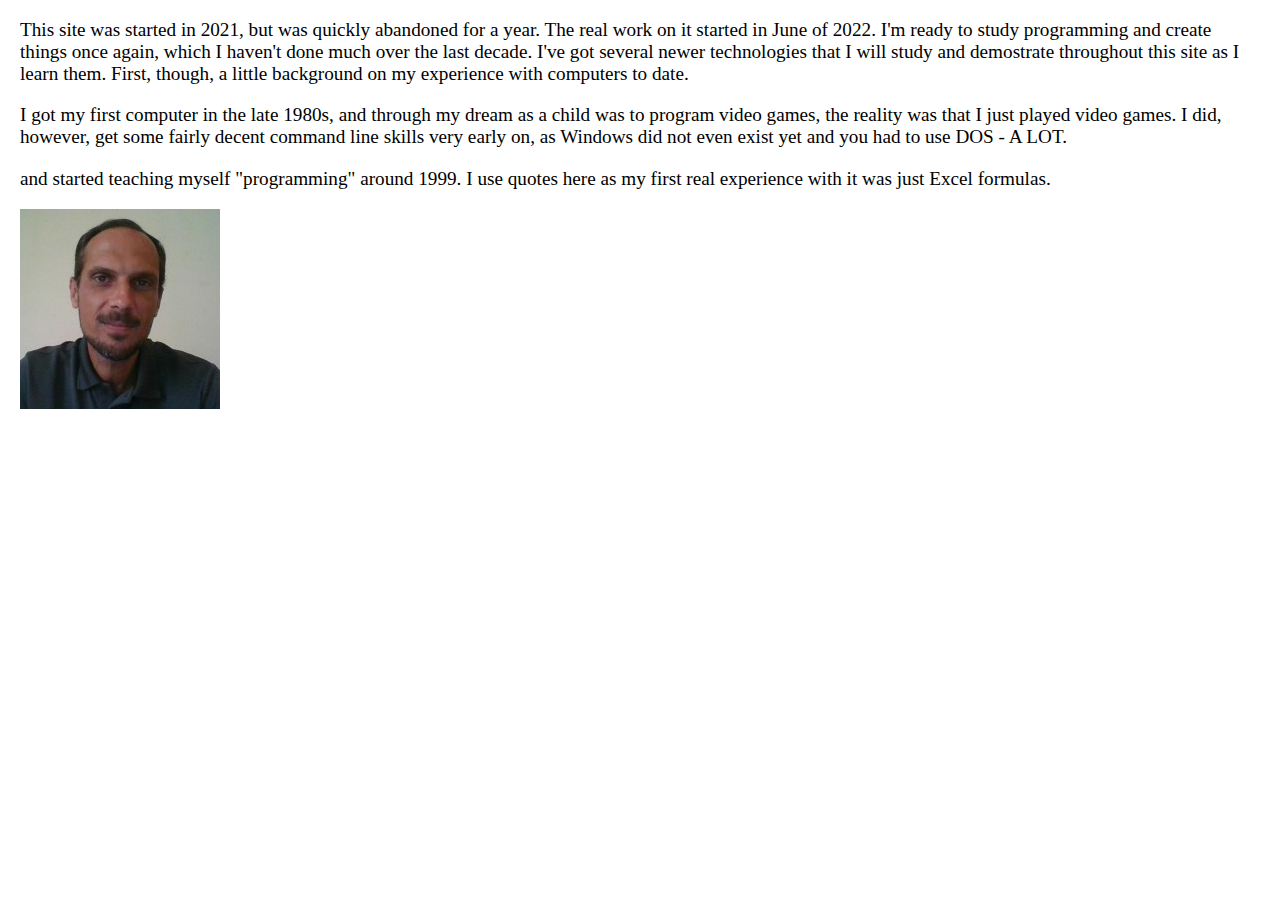
<file: index.html>
<!DOCTYPE html>
<html lang="en">

<head>
  <meta charset="utf-8">
  <title>Mid-2022 and forward programming notes and thoughts</title>
  <style>
    body {
      font-size: 1.2em;
      margin: 0 20px;
    }

    h1 {
      text-align: center;
      background-color: darkgray;
    }
    a {
      color: blue;
    }

    a.ytlink {
      color: red;
    }
  </style>
</head>

<body>
  <p>This site was started in 2021, but was quickly abandoned for a year. The real work on it started in June of 2022. I'm ready to study programming and create things once again, which I haven't done much over the last decade. I've got several newer technologies that I will study and demostrate throughout this site as I learn them. First, though, a little background on my experience with computers to date.</p>

  <p>I got my first computer in the late 1980s, and through my dream as a child was to program video games, the reality was that I just played video games. I did, however, get some fairly decent command line skills very early on, as Windows did not even exist yet and you had to use DOS - A LOT.</p>
  
  <p>and started teaching myself "programming" around 1999. I use quotes here as my first real experience with it was just Excel formulas. </p>

  <img src="images/linkedin-picture.jpg" alt="Picture of Steve Williams">

<!--
  <h3>WHATWG Links:</h3>

  <ul>
    <li><a href="whatwg/html-spec/Document.html">Document Class</a></li>
    <li><a href="whatwg/html-spec/Location.html">Location Class</a></li>
    <li><a href="whatwg/html-spec/cookies-topic.html">Discussion of Cookies</a></li>
  </ul>

  <h3>Node.js Links</h3>

  <ul>
    <li><a href="node/node1.html">Node - First Steps</a></li>
  </ul>

  <h3>Youtube Links:</h3>

  <ul>
    <li>
      <a href="youtube/web-dev-simplified/css-inheritance.html">Do You Really Understand CSS Inheritance?</a> (<a
        class="ytlink" href="https://www.youtube.com/watch?v=N8tFrMZp_wA">Youtube</a>)
    </li>
    <li>
      <a href="youtube/web-dev-simplified/5-css-features.html">5 Must Know CSS Features That Almost Nobody Knows</a> (<a
        class="ytlink" href="https://www.youtube.com/watch?v=X6tTBxEmZCE">Youtube</a>)
    </li>
  </ul>
-->

</body>

</html>
</file>
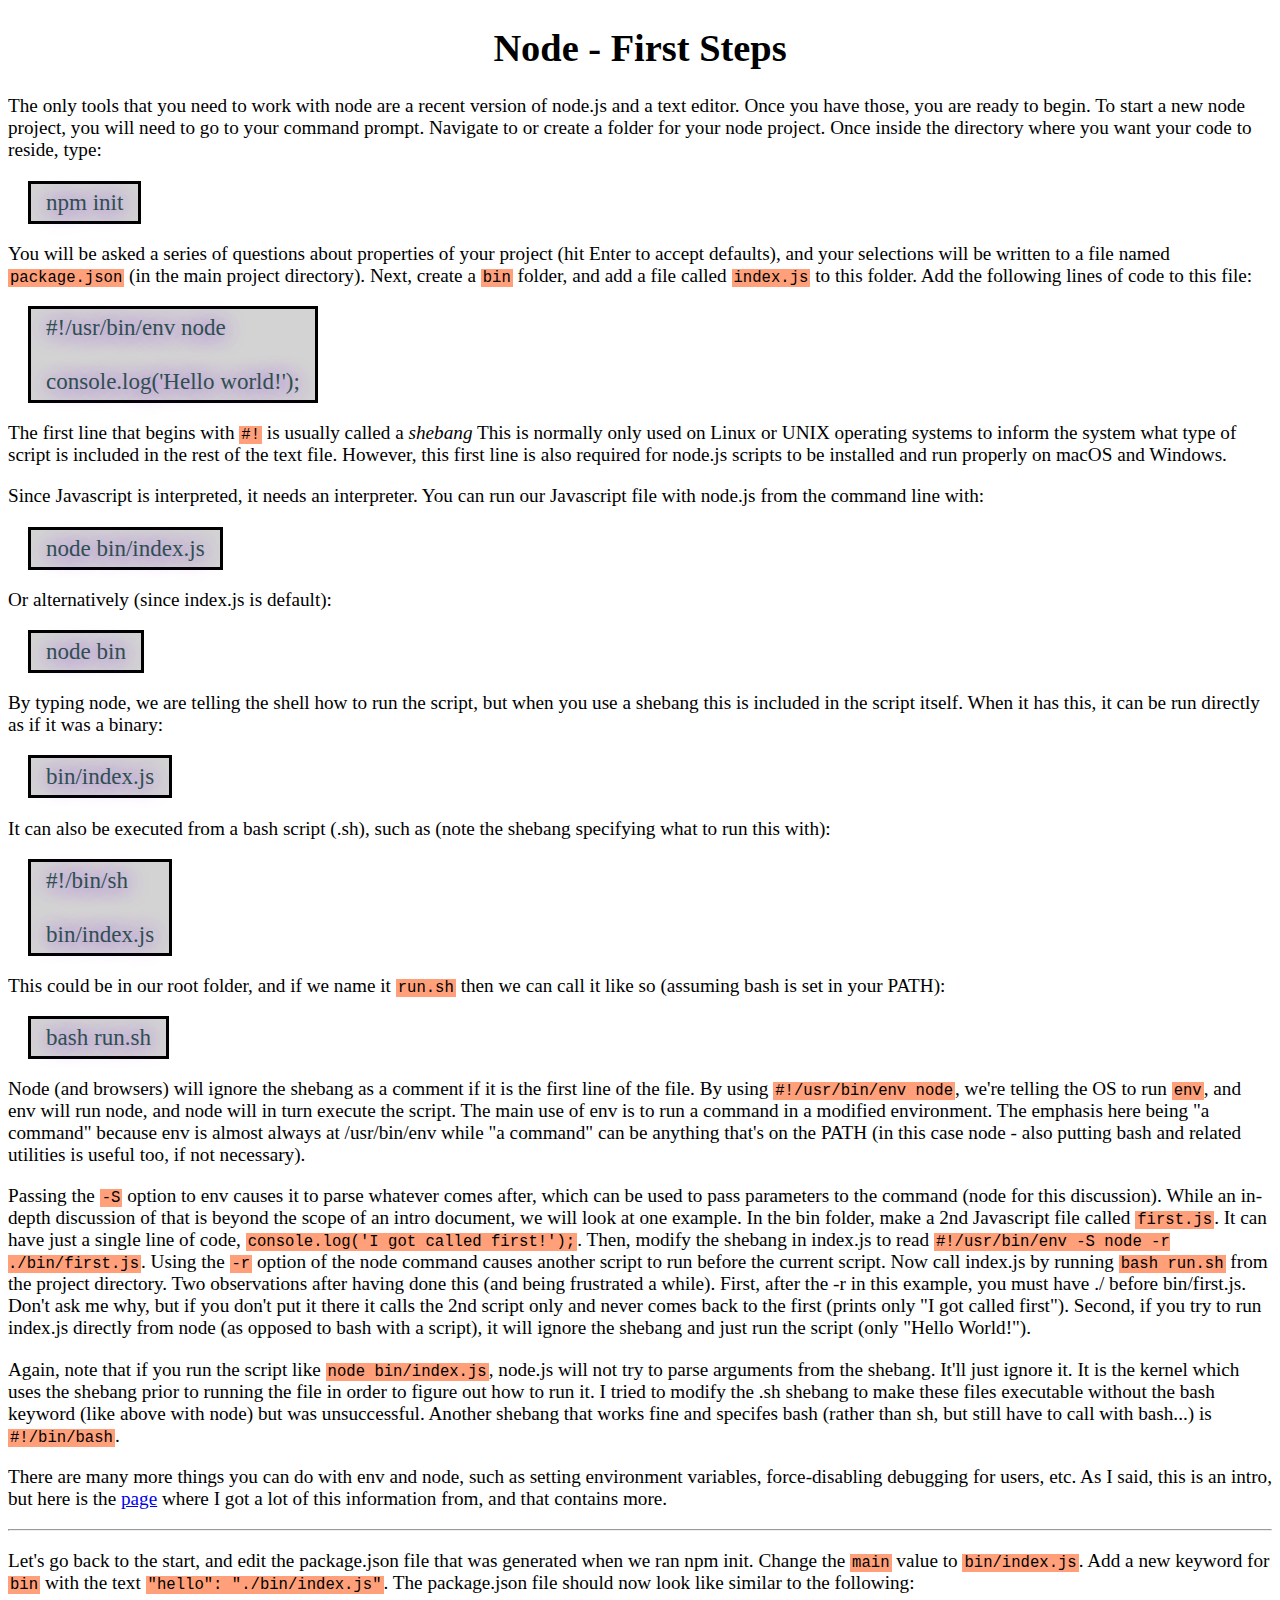
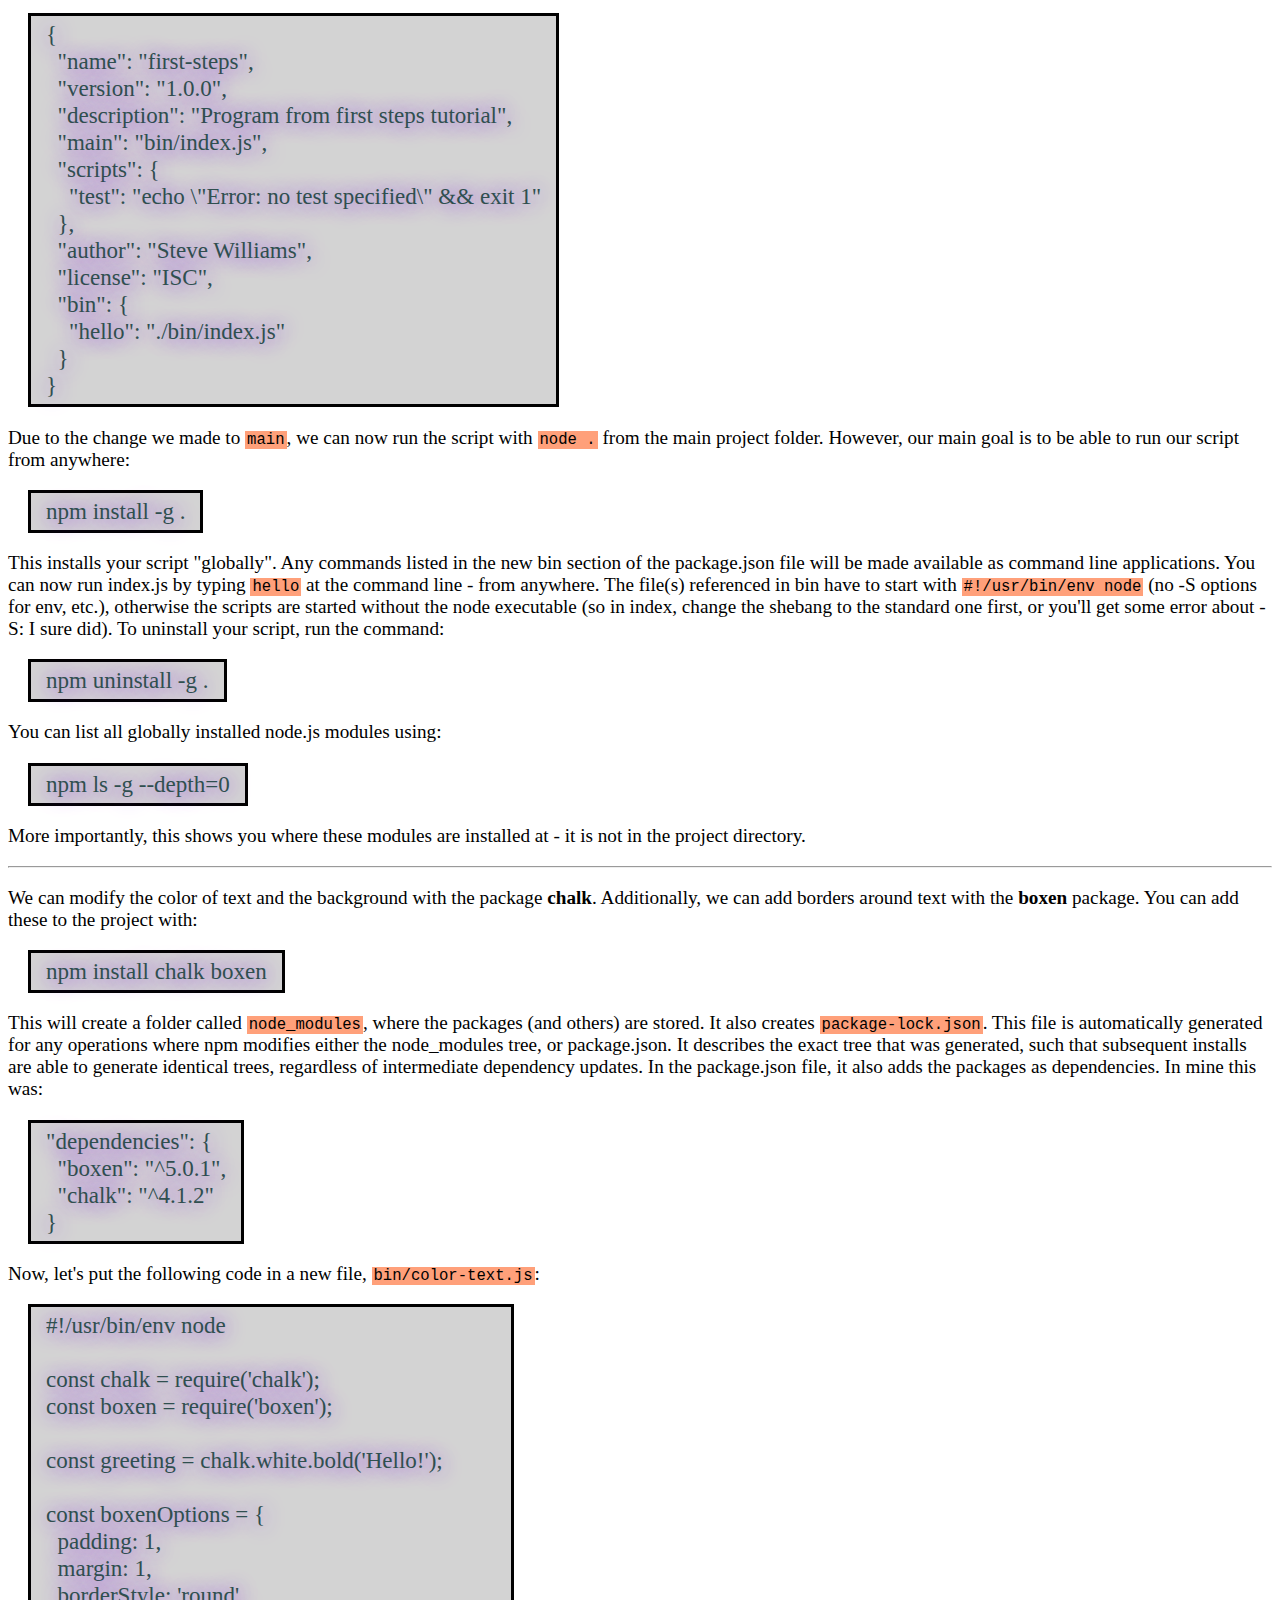
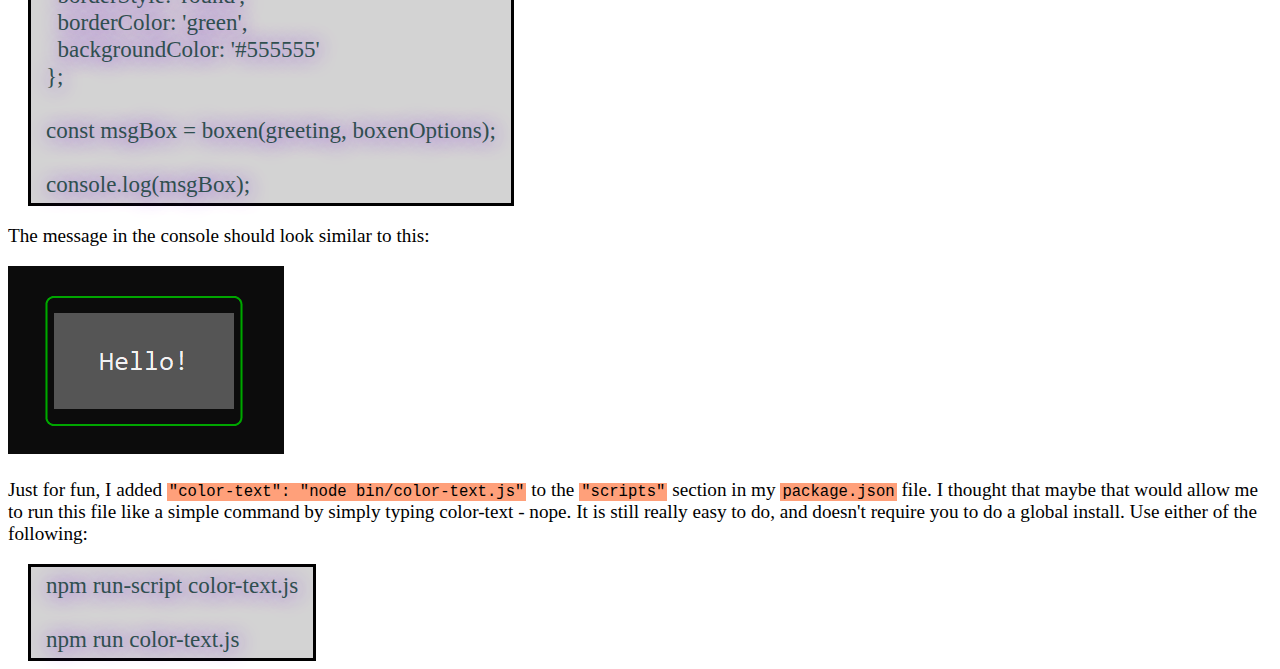
<file: node/node1.html>
<!DOCTYPE html>
<html>

<head>
  <meta charset="utf-8">
  <title>Node - First Steps</title>
  <style>
    body {
      font-size: 1.2em;
    }

    h1 {
      text-align: center;
    }

    .code {
      background-color: lightgrey;
      border: 3px solid black;
      color: darkslategrey;
      display: inline-block;
      font-size: 1.2em;
      margin: 0 20px;
      padding: 5px 15px;
      text-shadow: 1px 1px 20px blueviolet;
    }

    code {
      background-color: lightsalmon;
      padding: 0 2px;
    }
  </style>
</head>

<body>
  <h1>Node - First Steps</h1>

  <p>The only tools that you need to work with node are a recent version of node.js and a text editor. Once you have
    those, you are ready to begin. To start a new node project, you will need to go to your command prompt. Navigate to
    or create a folder for your node project. Once inside the directory where you want your code to reside, type:</p>

  <div class="code">npm init</div>

  <p>You will be asked a series of questions about properties of your project (hit Enter to accept defaults), and your
    selections will be written to a file named <code>package.json</code> (in the main project directory). Next, create a
    <code>bin</code> folder, and add a file called <code>index.js</code> to this folder. Add the following lines of code
    to this file:
  </p>

  <div class="code">#!/usr/bin/env node<br>
    <br>
    console.log('Hello world!');
  </div>

  <p>The first line that begins with <code>#!</code> is usually called a <em>shebang</em> This is normally only used on
    Linux or UNIX operating systems to inform the system what type of script is included in the rest of the text file.
    However, this first line is also required for node.js scripts to be installed and run properly on macOS and Windows.
  </p>

  <p>Since Javascript is interpreted, it needs an interpreter. You can run our Javascript file with node.js from the
    command line with:</p>

  <div class="code">node bin/index.js</div>

  <p>Or alternatively (since index.js is default):</p>

  <div class="code">node bin</div>

  <p>By typing node, we are telling the shell how to run the script, but when you use a shebang this is included in the
    script itself. When it has this, it can be run directly as if it was a binary:</p>

  <div class="code">bin/index.js</div>

  <p>It can also be executed from a bash script (.sh), such as (note the shebang specifying what to run this with):</p>

  <div class="code">#!/bin/sh<br>
    <br>
    bin/index.js
  </div>

  <p>This could be in our root folder, and if we name it <code>run.sh</code> then we can call it like so (assuming bash
    is set in your PATH):</p>

  <div class="code">bash run.sh</div>

  <p>Node (and browsers) will ignore the shebang as a comment if it is the first line of the file. By using
    <code>#!/usr/bin/env node</code>, we're telling the OS to run <code>env</code>, and env will run node, and node will
    in turn execute the script. The main use of env is to run a command in a modified environment. The emphasis here
    being "a command" because env is almost always at /usr/bin/env while "a command" can be anything that's on the PATH
    (in this case node - also putting bash and related utilities is useful too, if not necessary).
  </p>

  <p>Passing the <code>-S</code> option to env causes it to parse whatever comes after, which can be used to pass
    parameters to the command (node for this discussion). While an in-depth discussion of that is beyond the scope of an
    intro document, we will look at one example. In the bin folder, make a 2nd Javascript file called
    <code>first.js</code>. It can have just a single line of code, <code>console.log('I got called first!');</code>.
    Then, modify the shebang in index.js to read <code>#!/usr/bin/env -S node -r ./bin/first.js</code>. Using the
    <code>-r</code> option of the node command causes another script to run before the current script. Now call index.js
    by running <code>bash run.sh</code> from the project directory. Two observations after having done this (and being
    frustrated a while). First, after the -r in this example, you must have ./ before bin/first.js. Don't ask me why,
    but if you don't put it there it calls the 2nd script only and never comes back to the first (prints only "I got
    called first"). Second, if you try to run index.js directly from node (as opposed to bash with a script), it will
    ignore the shebang and just run the script (only "Hello World!").
  </p>

  <p>Again, note that if you run the script like <code>node bin/index.js</code>, node.js will not try to parse arguments
    from the shebang. It'll just ignore it. It is the kernel which uses the shebang prior to running the file in order
    to figure out how to run it. I tried to modify the .sh shebang to make these files executable without the bash
    keyword (like above with node) but was unsuccessful. Another shebang that works fine and specifes bash (rather than
    sh, but still have to call with bash...) is <code>#!/bin/bash</code>.</p>

  <p>There are many more things you can do with env and node, such as setting environment variables, force-disabling
    debugging for users, etc. As I said, this is an intro, but here is the <a
      href="https://alexewerlof.medium.com/node-shebang-e1d4b02f731d">page</a> where I got a lot of this information
    from, and that contains more.</p>

  <hr>

  <p>Let's go back to the start, and edit the package.json file that was generated when we ran npm init. Change the
    <code>main</code> value to <code>bin/index.js</code>. Add a new keyword for <code>bin</code> with the text
    <code>"hello": "./bin/index.js"</code>. The package.json file should now look like similar to the following:
  </p>

  <div class="code">
    {<br>
    &nbsp;&nbsp;"name": "first-steps",<br>
    &nbsp;&nbsp;"version": "1.0.0",<br>
    &nbsp;&nbsp;"description": "Program from first steps tutorial",<br>
    &nbsp;&nbsp;"main": "bin/index.js",<br>
    &nbsp;&nbsp;"scripts": {<br>
    &nbsp;&nbsp;&nbsp;&nbsp;"test": "echo \"Error: no test specified\" && exit 1"<br>
    &nbsp;&nbsp;},<br>
    &nbsp;&nbsp;"author": "Steve Williams",<br>
    &nbsp;&nbsp;"license": "ISC",<br>
    &nbsp;&nbsp;"bin": {<br>
    &nbsp;&nbsp;&nbsp;&nbsp;"hello": "./bin/index.js"<br>
    &nbsp;&nbsp;}<br>
    }
  </div>

  <p>Due to the change we made to <code>main</code>, we can now run the script with <code>node .</code> from the main
    project folder. However, our main goal is to be able to run our script from anywhere:</p>

  <div class="code">npm install -g .</div>

  <p>This installs your script "globally". Any commands listed in the new bin section of the package.json file will be
    made available as command line applications. You can now run index.js by typing <code>hello</code> at the command
    line - from anywhere. The file(s) referenced in bin have to start with <code>#!/usr/bin/env node</code> (no -S
    options for env, etc.), otherwise the scripts are started without the node executable (so in index, change the
    shebang to the standard one first, or you'll get some error about -S: I sure did). To uninstall your script, run
    the command:</p>

  <div class="code">npm uninstall -g .</div>

  <p>You can list all globally installed node.js modules using:</p>

  <div class="code"> npm ls -g --depth=0</div>

  <p>More importantly, this shows you where these modules are installed at - it is not in the project directory.</p>

  <hr>

  <p>We can modify the color of text and the background with the package <b>chalk</b>. Additionally, we can add borders
    around text with the <b>boxen</b> package. You can add these to the project with:</p>

  <div class="code">npm install chalk boxen</div>

  <p>This will create a folder called <code>node_modules</code>, where the packages (and others) are stored. It also
    creates <code>package-lock.json</code>. This file is automatically generated for any operations where npm modifies
    either the node_modules tree, or package.json. It describes the exact tree that was generated, such that subsequent
    installs are able to generate identical trees, regardless of intermediate dependency updates. In the package.json
    file, it also adds the packages as dependencies. In mine this was:</p>

  <div class="code">
    "dependencies": {<br>
    &nbsp;&nbsp;"boxen": "^5.0.1",<br>
    &nbsp;&nbsp;"chalk": "^4.1.2"<br>
    }
  </div>

  <p>Now, let's put the following code in a new file, <code>bin/color-text.js</code>:</p>

  <div class="code">
    #!/usr/bin/env node<br>
    <br>
    const chalk = require('chalk');<br>
    const boxen = require('boxen');<br>
    <br>
    const greeting = chalk.white.bold('Hello!');<br>
    <br>
    const boxenOptions = {<br>
    &nbsp;&nbsp;padding: 1,<br>
    &nbsp;&nbsp;margin: 1,<br>
    &nbsp;&nbsp;borderStyle: 'round',<br>
    &nbsp;&nbsp;borderColor: 'green',<br>
    &nbsp;&nbsp;backgroundColor: '#555555'<br>
    };<br>
    <br>
    const msgBox = boxen(greeting, boxenOptions);<br>
    <br>
    console.log(msgBox);<br>
  </div>

  <p>The message in the console should look similar to this:</p>

  <div><img src="../images/chalk-boxen.png" alt="A box with a dotted green border, in the console"></div>

  <p>Just for fun, I added <code>"color-text": "node bin/color-text.js"</code> to the <code>"scripts"</code> section in
    my <code>package.json</code> file. I thought that maybe that would allow me to run this file like a simple command
    by simply typing color-text - nope. It is still really easy to do, and doesn't require you to do a global install.
    Use either of the following:</p>

  <div class="code">
    npm run-script color-text.js<br>
    <br>
    npm run color-text.js
  </div>

</body>

</html>
</file>
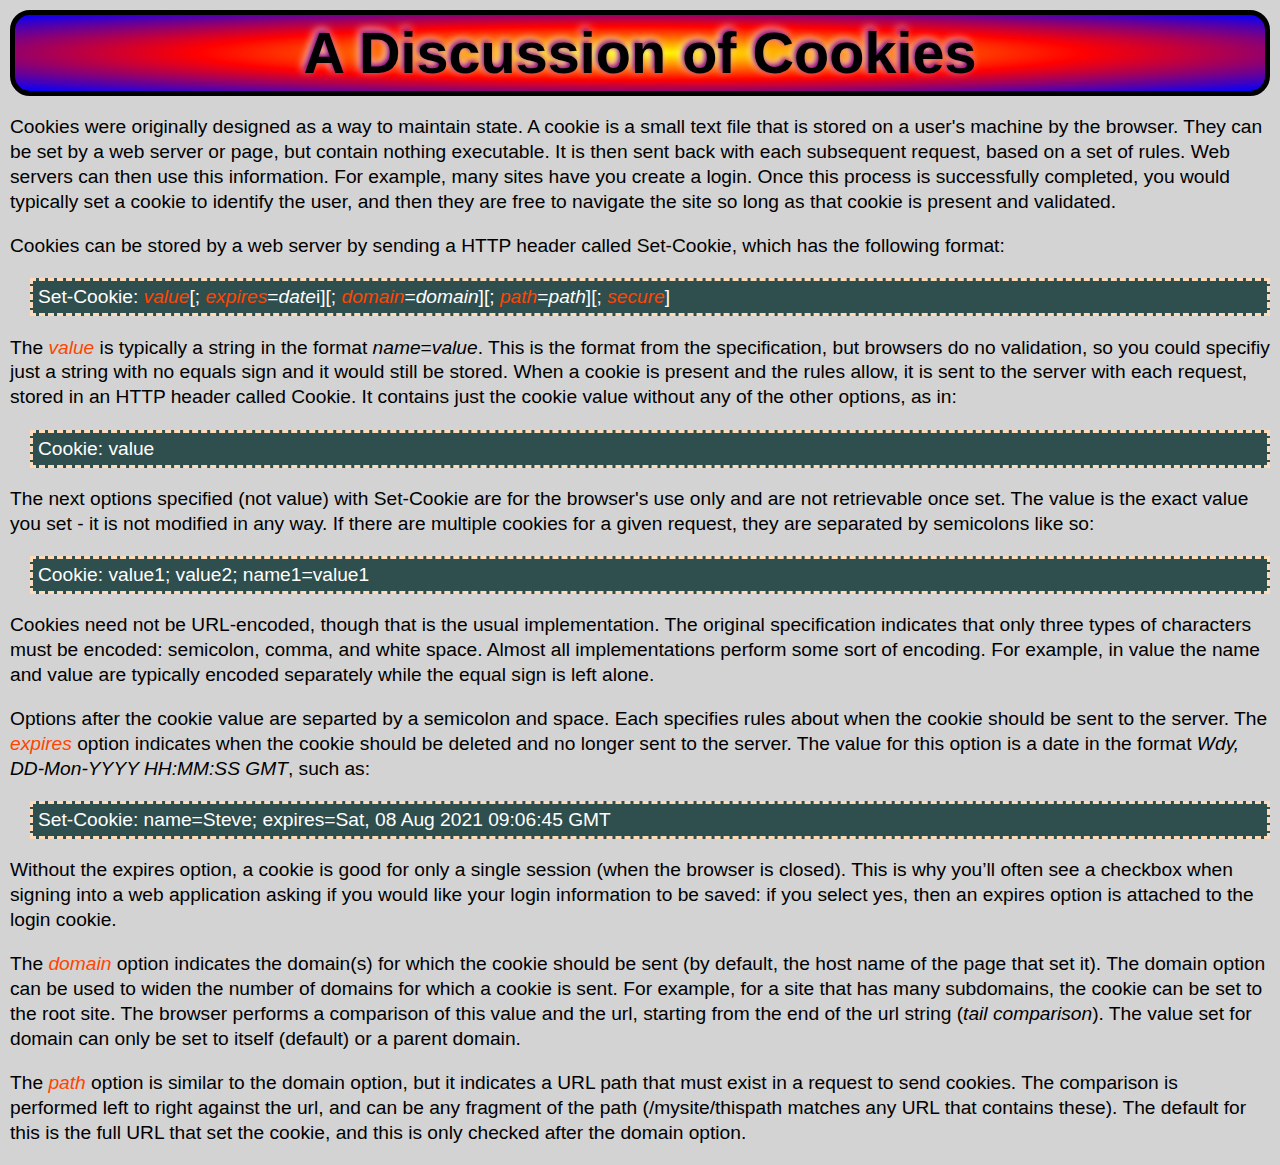
<file: whatwg/html-spec/cookies-topic.html>
<!DOCTYPE html>

<html lang="en">

<head>
  <meta charset="utf-8">
  <title>Discussion of Cookies</title>
  <style>
    body {
      background-color: lightgrey;
      font-family: 'Lucida Sans', 'Lucida Sans Regular', 'Lucida Grande', 'Lucida Sans Unicode', Geneva, Verdana, sans-serif;
      font-size: 1.2em;
      margin: 10px 10px;
      padding: 0;
    }

    .backgroundColorDiv {
      background-image: radial-gradient(yellow, red, blue);
      border: 5px solid black;
      border-radius: 20px;
    }

    h1 {
      background-color: transparent;
      color: black;
      font-size: 3em;
      margin: 0;
      padding: 5px;
      text-align: center;
      text-shadow: -2px -2px 5px purple, -3px -3px 10px white;
    }

    p {
      line-height: 1.3em;
    }

    .code {
      background-color: darkslategray;
      border: 3px dashed peachpuff;
      color: white;
      margin-left: 20px;
      padding: 5px;
    }

    em {
      color: orangered;
    }
  </style>
</head>

<body>
  <div class="backgroundColorDiv">
    <h1>A Discussion of Cookies</h1>
  </div>

  <p>Cookies were originally designed as a way to maintain state. A cookie is a small text file that is stored
    on a user's machine by the browser. They can be set by a web server or page, but contain nothing executable. It is
    then sent back with each subsequent request, based on a set of rules. Web servers can then use this information. For
    example, many sites have you create a login. Once this process is successfully completed, you would typically set a
    cookie to identify the user, and then they are free to navigate the site so long as that cookie is present and
    validated.</p>

  <p>Cookies can be stored by a web server by sending a HTTP header called Set-Cookie, which has the following format:
  </p>

  <div class="code">Set-Cookie: <em>value</em>[; <em>expires</em>=<i>date</i>i][; <em>domain</em>=<i>domain</i>][;
    <em>path</em>=<i>path</i>][; <em>secure</em>]
  </div>

  <p>The <em>value</em> is typically a string in the format <i>name</i>=<i>value</i>. This is the format from the
    specification, but browsers do no validation, so you could specifiy just a string with no equals sign and it would
    still be stored. When a cookie is present and the rules allow, it is sent to the server with each request, stored in
    an HTTP header called Cookie. It contains just the cookie value without any of the other options, as in:</p>

  <div class="code">Cookie: value</div>

  <p>The next options specified (not value) with Set-Cookie are for the browser's use only and are not retrievable once
    set. The value is the exact value you set - it is not modified in any way. If there are multiple cookies for a given
    request, they are separated by semicolons like so:</p>

  <div class="code">Cookie: value1; value2; name1=value1</div>

  <p>Cookies need not be URL-encoded, though that is the usual implementation. The original specification indicates that
    only three types of characters must be encoded: semicolon, comma, and white space. Almost all implementations
    perform some sort of encoding. For example, in value the name and value are typically encoded separately while the
    equal sign is left alone.</p>

  <p>Options after the cookie value are separted by a semicolon and space. Each specifies rules about when the cookie
    should be sent to the server. The <em>expires</em> option indicates when the cookie should be deleted and no longer
    sent to the server. The value for this option is a date in the format <i>Wdy, DD-Mon-YYYY HH:MM:SS GMT</i>, such as:
  </p>

  <div class="code">Set-Cookie: name=Steve; expires=Sat, 08 Aug 2021 09:06:45 GMT</div>

  <p>Without the expires option, a cookie is good for only a single session (when the browser is closed). This is
    why you’ll often see a checkbox when signing into a web application asking if you would like your login information
    to be saved: if you select yes, then an expires option is attached to the login cookie.</p>

  <p>The <em>domain</em> option indicates the domain(s) for which the cookie should be sent (by default, the host name
    of the page that set it). The domain option can be used to widen the number of domains for which a cookie is sent.
    For example, for a site that has many subdomains, the cookie can be set to the root site. The browser performs a
    comparison of this value and the url, starting from the end of the url string (<i>tail comparison</i>). The value
    set for domain can only be set to itself (default) or a parent domain.</p>

  <p>The <em>path</em> option is similar to the domain option, but it indicates a URL path that must exist in a request
    to send cookies. The comparison is performed left to right against the url, and can be any fragment of the path
    (/mysite/thispath matches any URL that contains these). The default for this is the full URL that set the cookie,
    and this is only checked after the domain option.</p>


</body>

</html>
</file>
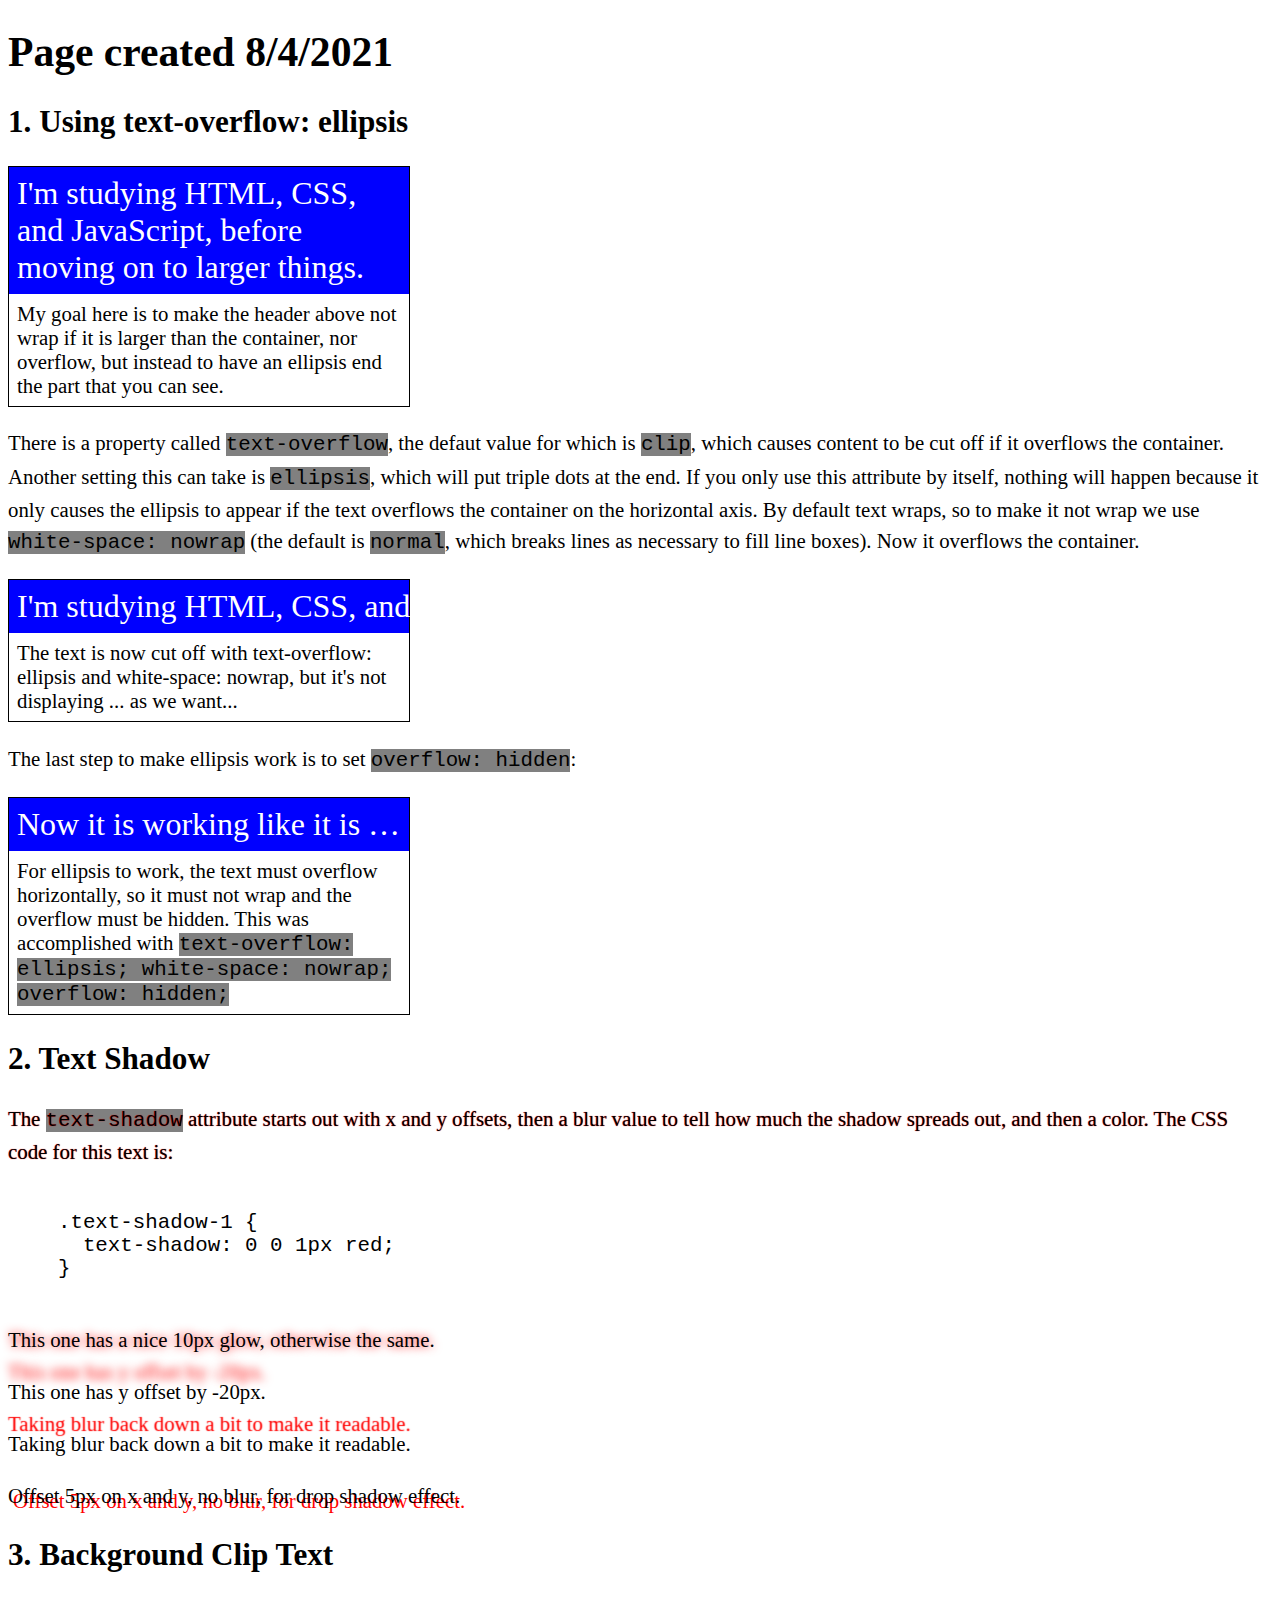
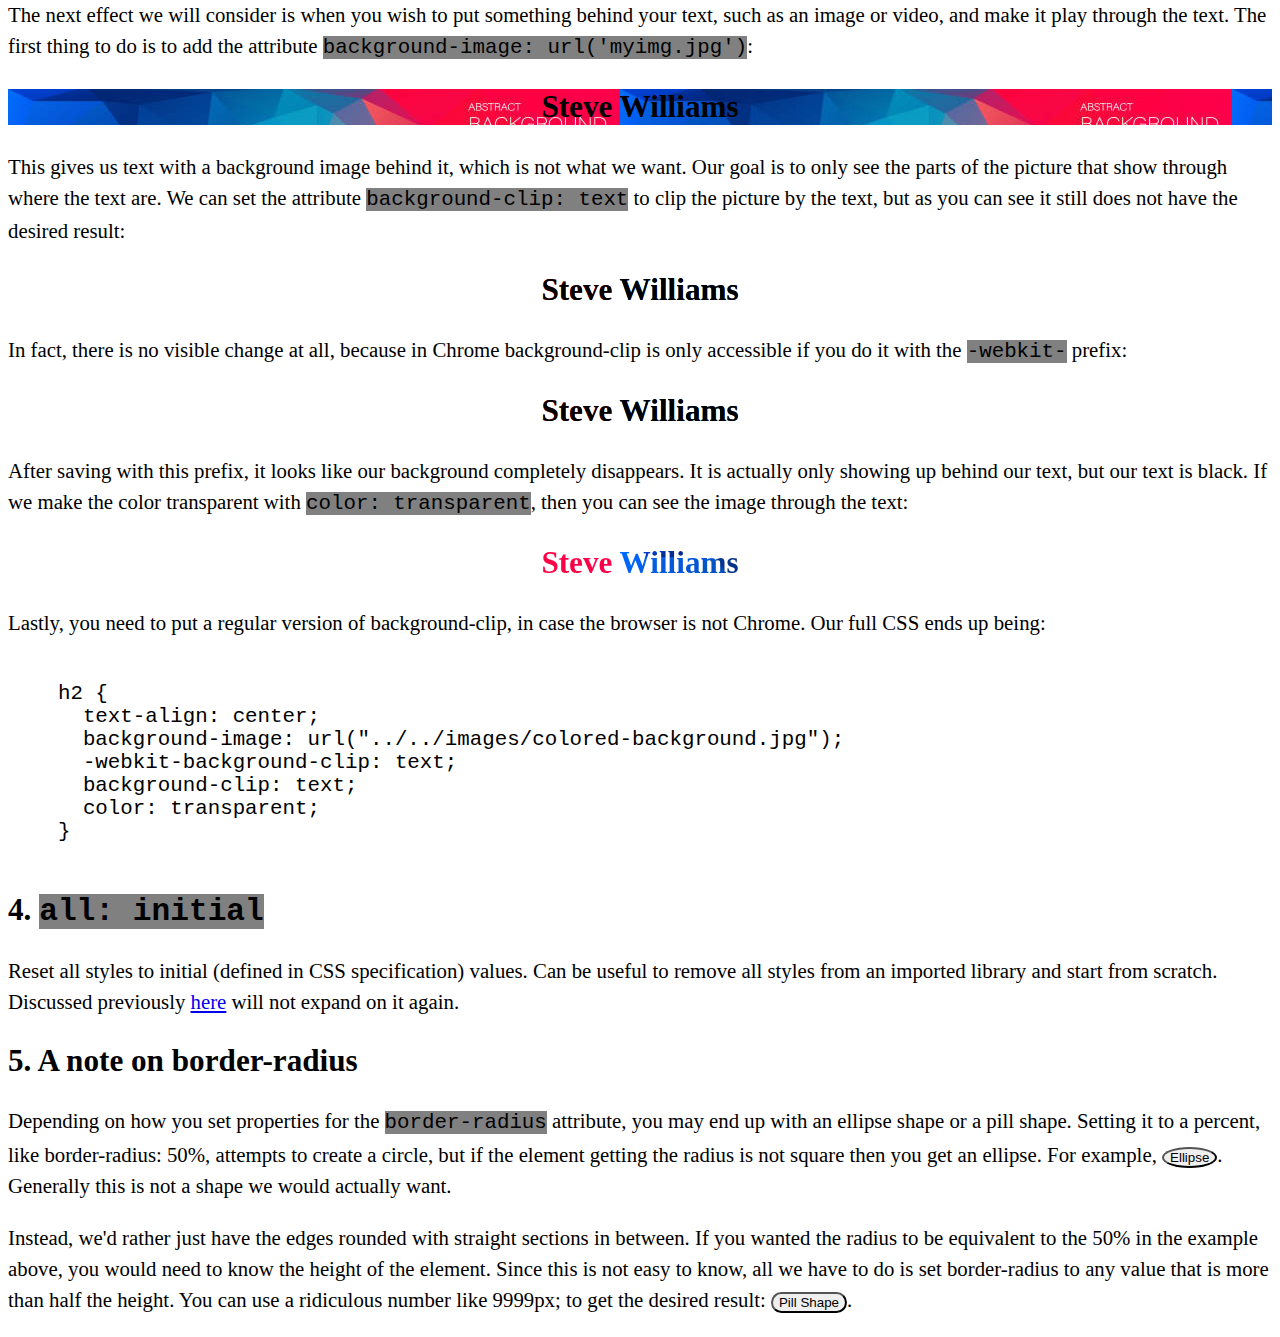
<file: youtube/web-dev-simplified/5-css-features.html>
<!DOCTYPE html>

<html lang="en">

<head>
  <meta charset="utf-8">
  <title>5 Must Know CSS Features That Almost Nobody Knows (Web Dev Simplified)</title>
  <style>
    body {
      font-size: 1.3rem;
    }

    .card {
      width: 400px;
      background-color: white;
      border: 1px solid black;
    }

    .header {
      font-size: 2rem;
      padding: .5rem;
      background-color: blue;
      color: white;
    }

    .body {
      padding: 0.5rem;
    }

    p {
      line-height: 1.5em;
    }

    code {
      background-color: gray;
    }

    .header2 {
      font-size: 2rem;
      padding: .5rem;
      background-color: blue;
      color: white;
      text-overflow: ellipsis;
      white-space: nowrap;
    }

    .header3 {
      font-size: 2rem;
      padding: .5rem;
      background-color: blue;
      color: white;
      text-overflow: ellipsis;
      white-space: nowrap;
      overflow: hidden;
    }

    #text-shadow-1 {
      text-shadow: 0 0 1px red;
    }

    pre code {
      background-color: initial;
    }

    #text-shadow-2 {
      text-shadow: 0 0 10px red;
    }

    #text-shadow-3 {
      text-shadow: 0 -20px 10px red;
    }

    #text-shadow-4 {
      text-shadow: 0 -20px 1px red;
    }

    #text-shadow-5 {
      text-shadow: 5px 5px 0 red;
    }

    .attempt1 {
      text-align: center;
      background-image: url("../../images/colored-background.jpg");
    }

    .attempt2 {
      text-align: center;
      background-image: url("../../images/colored-background.jpg");
      background-clip: text;
    }

    .attempt3 {
      text-align: center;
      background-image: url("../../images/colored-background.jpg");
      -webkit-background-clip: text;
    }

    .attempt4 {
      text-align: center;
      background-image: url("../../images/colored-background.jpg");
      -webkit-background-clip: text;
      color: transparent;
    }

    .ellipse {
      border-radius: 50%;
    }

    .pill {
      border-radius: 9999px;
    }
  </style>
</head>

<body>
  <h1>Page created 8/4/2021</h1>
  <h2>1. Using text-overflow: ellipsis</h2>
  <div class="card">
    <div class="header">
      I'm studying HTML, CSS, and JavaScript, before moving on to larger things.
    </div>
    <div class="body">
      My goal here is to make the header above not wrap if it is larger than the container, nor overflow, but instead to
      have an ellipsis end the part that you can see.
    </div>
  </div>
  <p>There is a property called <code>text-overflow</code>, the defaut value for which is <code>clip</code>, which
    causes content to be cut off if it overflows the container. Another setting this can take is <code>ellipsis</code>,
    which will put triple dots at the end. If you only use this attribute by itself, nothing will happen because it only
    causes the ellipsis to appear if the text overflows the container on the horizontal axis. By default text wraps, so
    to make it not wrap we use <code>white-space: nowrap</code> (the default is <code>normal</code>, which breaks lines
    as necessary to fill line boxes). Now it overflows the container.</p>
  <div class="card">
    <div class="header2">
      I'm studying HTML, CSS, and JavaScript, before moving on to larger things.
    </div>
    <div class="body">
      The text is now cut off with text-overflow: ellipsis and white-space: nowrap, but it's not displaying ... as we
      want...
    </div>
  </div>
  <p>The last step to make ellipsis work is to set <code>overflow: hidden</code>:</p>
  <div class="card">
    <div class="header3">
      Now it is working like it is supposed to
    </div>
    <div class="body">
      For ellipsis to work, the text must overflow horizontally, so it must not wrap and the overflow must be hidden.
      This was accomplished with <code>text-overflow: ellipsis; white-space: nowrap; overflow: hidden;</code>
    </div>
  </div>
  <h2>2. Text Shadow</h2>
  <p id="text-shadow-1">The <code>text-shadow</code> attribute starts out with x and y offsets, then a blur value to
    tell how much the shadow spreads out, and then a color. The CSS code for this text is:</p>
  <pre><code class="language-css">
    .text-shadow-1 {
      text-shadow: 0 0 1px red;
    }
  </code></pre>
  <p id="text-shadow-2">
    This one has a nice 10px glow, otherwise the same.
  </p>
  <p id="text-shadow-3">
    This one has y offset by -20px.
  </p>
  <p id="text-shadow-4">
    Taking blur back down a bit to make it readable.
  </p>
  <p id="text-shadow-5">
    Offset 5px on x and y, no blur, for drop shadow effect.
  </p>
  <h2>3. Background Clip Text</h2>
  <p>The next effect we will consider is when you wish to put something behind your text, such as an image or video, and
    make it play through the text. The first thing to do is to add the attribute
    <code>background-image: url('myimg.jpg')</code>:
  </p>
  <h2 class="attempt1">Steve Williams</h2>
  <p>This gives us text with a background image behind it, which is not what we want. Our goal is to only see the parts
    of the picture that show through where the text are. We can set the attribute <code>background-clip: text</code> to
    clip the picture by the text, but as you can see it still does not have the desired result:</p>
  <h2 class="attempt2">Steve Williams</h2>
  <p>In fact, there is no visible change at all, because in Chrome background-clip is only accessible if you do it with
    the <code>-webkit-</code> prefix:</p>
  <h2 class="attempt3">Steve Williams</h2>
  <p>After saving with this prefix, it looks like our background completely disappears. It is actually only showing up
    behind our text, but our text is black. If we make the color transparent with <code>color: transparent</code>, then
    you can see the image through the text:</p>
  <h2 class="attempt4">Steve Williams</h2>
  <p>Lastly, you need to put a regular version of background-clip, in case the browser is not Chrome. Our full CSS ends
    up being:</p>
  <pre><code class="language-css">
    h2 {
      text-align: center;
      background-image: url("../../images/colored-background.jpg");
      -webkit-background-clip: text;
      background-clip: text;
      color: transparent;
    }
  </code></pre>
  <h2>4. <code>all: initial</code></h2>
  <p>Reset all styles to initial (defined in CSS specification) values. Can be useful to remove all styles from an
    imported library and start from scratch. Discussed previously <a href="css-inheritance.html">here</a> will not
    expand on it again.</p>
  <h2>5. A note on border-radius</h2>
  <p>Depending on how you set properties for the <code>border-radius</code> attribute, you may end up with an ellipse
    shape or a pill shape. Setting it to a percent, like border-radius: 50%, attempts to create a circle, but if the
    element getting the radius is not square then you get an ellipse. For example, <button
      class="ellipse">Ellipse</button>. Generally this is not a shape we would actually want.</p>
  <p>Instead, we'd rather just have the edges rounded with straight sections in between. If you wanted the radius to be
    equivalent to the 50% in the example above, you would need to know the height of the element. Since this is not easy
    to know, all we have to do is set border-radius to any value that is more than half the height. You can use a
    ridiculous number like 9999px; to get the desired result: <button class="pill">Pill Shape</button>.</p>
</body>

</html>
</file>
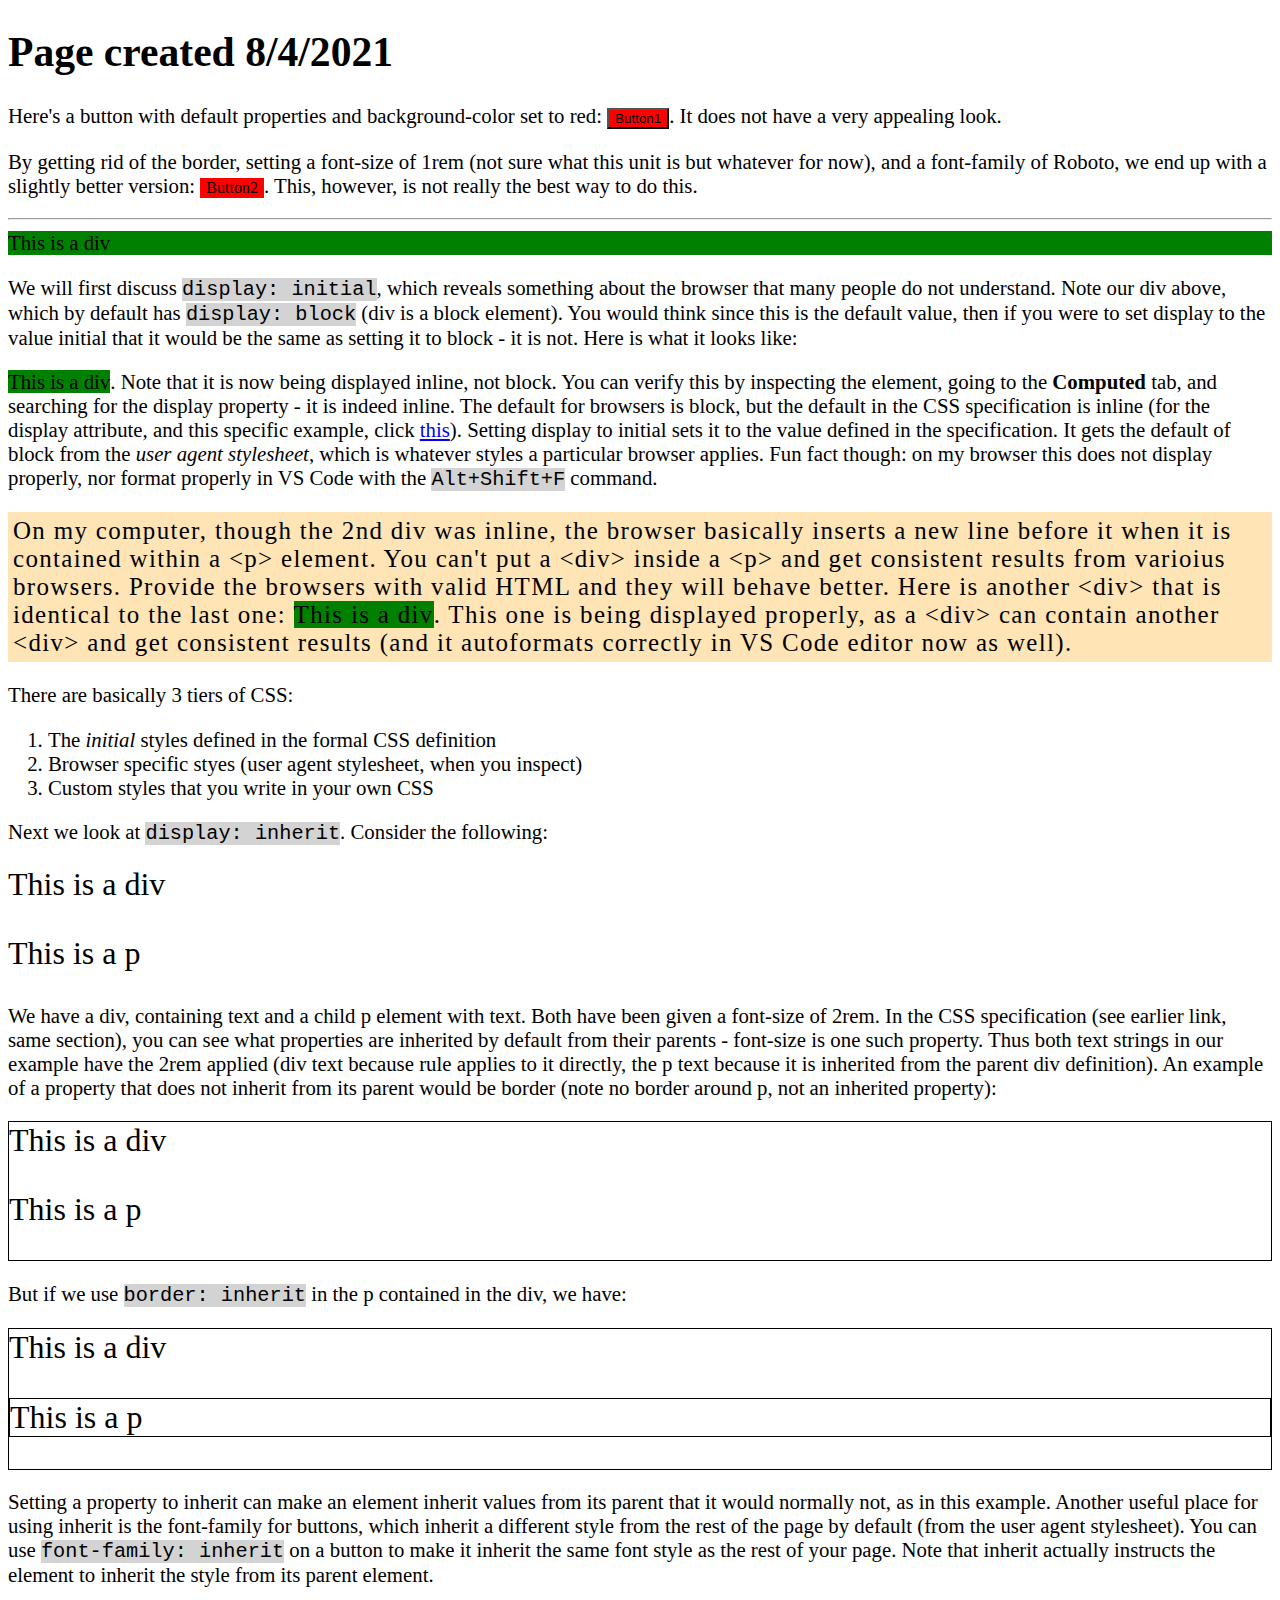
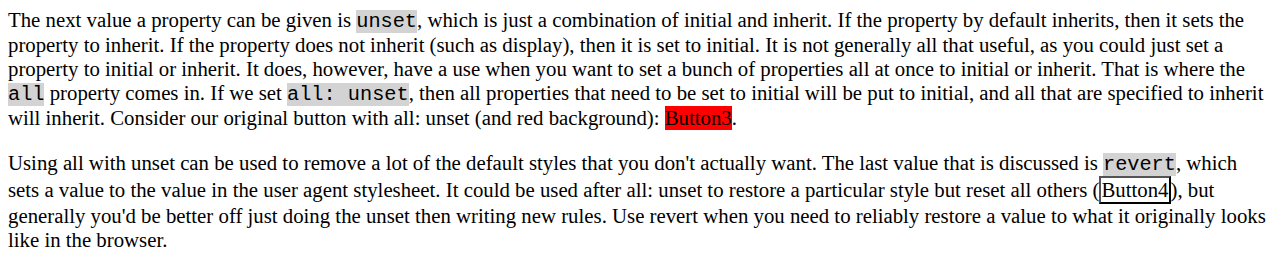
<file: youtube/web-dev-simplified/css-inheritance.html>
<!DOCTYPE html>
<html lang="en">

<head>
  <meta charset="utf-8">
  <title>Do You Really Understand CSS Inheritance? (Web Dev Simplified)</title>
  <style>
    body {
      font-size: 1.3em;
    }

    a {
      color: blue;
    }

    #button1 {
      background-color: red;
    }

    #button2 {
      background-color: red;
      border: none;
      font-size: 1rem;
      font-family: Roboto;
    }

    #div1 {
      background-color: green;
    }

    code {
      font-size: 1.2em;
      background-color: lightgray;
    }

    #div2 {
      background-color: green;
      display: initial;
    }

    div.pdiv {
      background-color: moccasin;
      font-size: 1.2em;
      letter-spacing: 1pt;
      padding: 5px;
    }

    #div3 {
      background-color: green;
      display: initial;
    }

    #div4 {
      font-size: 2rem;
    }

    #div5 {
      font-size: 2rem;
      border: 1px solid black;
    }

    #div6 {
      font-size: 2rem;
      border: 1px solid black;
    }

    #div6 p {
      border: inherit;
    }

    #button3 {
      all: unset;
      background-color: red;
    }

    #button4 {
      all: unset;
      border: revert;
    }
  </style>
</head>

<body>
  <h1>Page created 8/4/2021</h1>
  <p>Here's a button with default properties and background-color set to red: <button id="button1"
      onclick="alert('I am red');">Button1</button>. It
    does not have a very appealing look.</p>
  <p>By getting rid of the border, setting a font-size of 1rem (not sure what this unit is but whatever for now), and a
    font-family of Roboto, we end up with a slightly better version: <button id="button2"
      onclick="alert('Hard to tell I got clicked because I have no border...');">Button2</button>. This,
    however, is not really the best way to do this.</p>
  <hr>
  <div id="div1">This is a div</div>
  <p>We will first discuss <code>display: initial</code>, which reveals something about the browser that many people do
    not understand. Note our div above, which by default has <code>display: block</code> (div is a block element). You
    would think since this is the default value, then if you were to set display to the value initial that it would be
    the same as setting it to block - it is not. Here is what it looks like:
  <div id="div2">This is a div</div>. Note that it is now being displayed inline, not block. You can verify this by
  inspecting the element, going to the <b>Computed</b> tab, and searching for the display property - it is indeed
  inline. The default for browsers is block, but the default in the CSS specification is inline (for the display
  attribute, and this specific example, click <a
    href="https://developer.mozilla.org/en-US/docs/Web/CSS/display#formal_definition">this</a>). Setting display to
  initial sets it to the value defined in the specification. It gets the default of block from the <em>user agent
    stylesheet</em>, which is whatever styles a particular browser applies. Fun fact though: on my browser this does not
  display properly, nor format properly in VS Code with the <code>Alt+Shift+F</code> command.
  </p>
  <div class="pdiv">On my computer, though the 2nd div was inline, the browser basically inserts a new line before it
    when it is contained within a &lt;p&gt; element. You can't put a &lt;div&gt; inside a &lt;p&gt; and get consistent
    results from varioius browsers. Provide the browsers with valid HTML and they will behave better. Here is another
    &lt;div&gt; that is identical to the last one: <div id="div3">This is a div</div>. This one is being displayed
    properly, as a &lt;div&gt; can contain another &lt;div&gt; and get consistent results (and it autoformats correctly
    in VS Code editor now as well).
  </div>
  <p>There are basically 3 tiers of CSS:
  <ol>
    <li>The <em>initial</em> styles defined in the formal CSS definition</li>
    <li>Browser specific styes (user agent stylesheet, when you inspect)</li>
    <li>Custom styles that you write in your own CSS</li>
  </ol>
  </p>
  <p>Next we look at <code>display: inherit</code>. Consider the following:</p>
  <div id="div4">
    This is a div
    <p>This is a p</p>
  </div>
  <p>We have a div, containing text and a child p element with text. Both have been given a font-size of 2rem. In the
    CSS
    specification (see earlier link, same section), you can see what properties are inherited by default from their
    parents - font-size is one such property. Thus both text strings in our example have the 2rem applied (div text
    because rule applies to it directly, the p text because it is inherited from the parent div definition). An example
    of a property that does not inherit from its parent would be border (note no border around p, not an inherited
    property):</p>
  <div id="div5">
    This is a div
    <p>This is a p</p>
  </div>
  <p>But if we use <code>border: inherit</code> in the p contained in the div, we have:</p>
  <div id="div6">
    This is a div
    <p>This is a p</p>
  </div>
  <p>Setting a property to inherit can make an element inherit values from its parent that it would normally not, as in
    this example. Another useful place for using inherit is the font-family for buttons, which inherit a different style
    from the rest of the page by default (from the user agent stylesheet). You can use <code>font-family: inherit</code>
    on a button to make it inherit the same font style as the rest of your page. Note that inherit actually instructs
    the element to inherit the style from its parent element.</p>
  <p>The next value a property can be given is <code>unset</code>, which is just a combination of initial and inherit.
    If the property by default inherits, then it sets the property to inherit. If the property does not inherit (such as
    display), then it is set to initial. It is not generally all that useful, as you could just set a property to
    initial or inherit. It does, however, have a use when you want to set a bunch of properties all at once to initial
    or inherit. That is where the <code>all</code> property comes in. If we set <code>all: unset</code>, then all
    properties that need to be set to initial will be put to initial, and all that are specified to inherit will
    inherit. Consider our original button with all: unset (and red background): <button id="button3"
      onclick="alert('My border, margins and padding are gone');">Button3</button>.</p>
  <p>Using all with unset can be used to remove a lot of the default styles that you don't actually want. The last value
    that is discussed is <code>revert</code>, which sets a value to the value in the user agent stylesheet. It could be
    used after all: unset to restore a particular style but reset all others (<button id="button4"
      onclick="alert('All unset, but got my border back!');">Button4</button>), but generally you'd be better off just
    doing the unset then writing new rules. Use revert when you need to reliably restore a value to what it originally
    looks like in the browser.</p>
</body>

</html>
</file>
